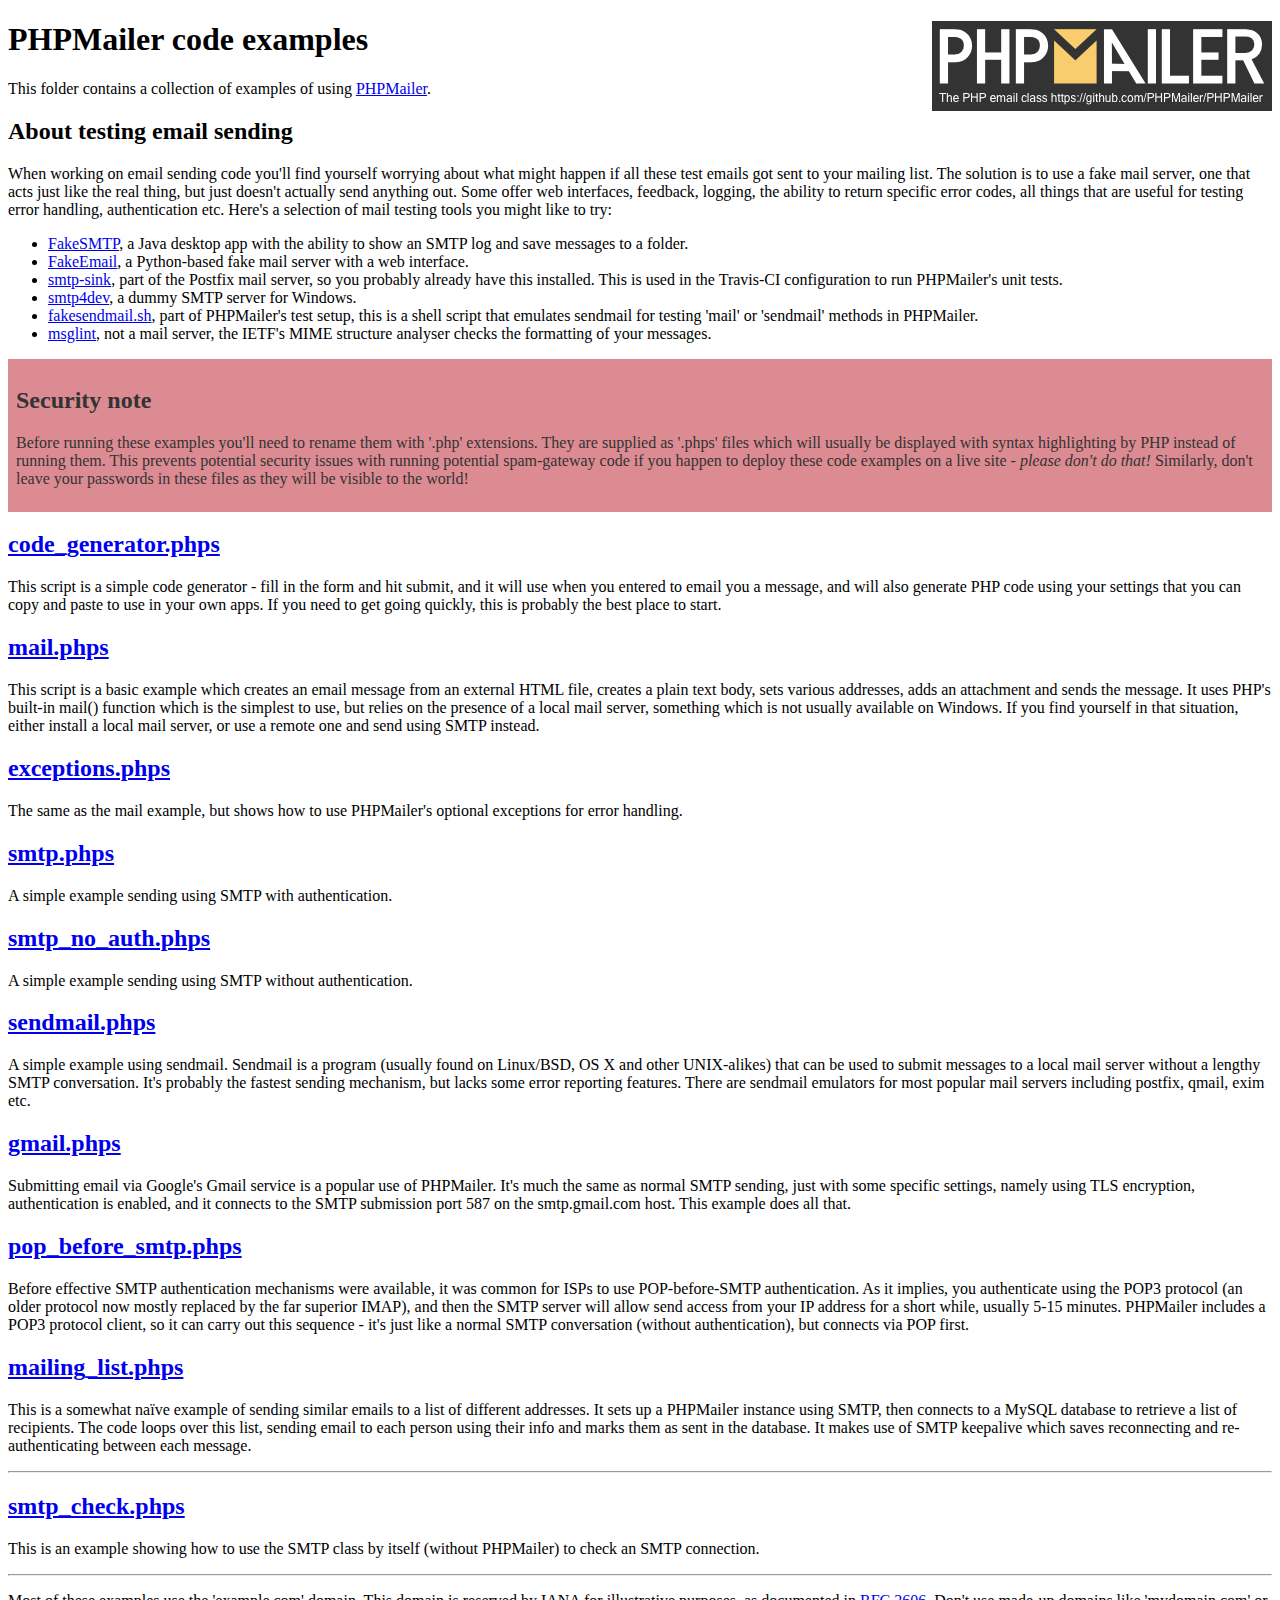
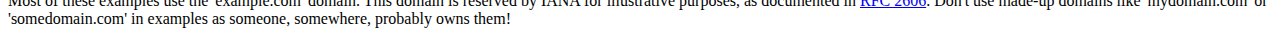
<file: login_cliente/PHPMailer/examples/index.html>
<!DOCTYPE html>
<html>
<head>
	<meta charset="UTF-8">
	<title>PHPMailer Examples</title>
</head>
<body>
<h1>PHPMailer code examples<a href="https://github.com/PHPMailer/PHPMailer"><img src="images/phpmailer.png" style="float:right; border:0;" alt="PHPMailer logo"></a></h1>
<p>This folder contains a collection of examples of using <a href="https://github.com/PHPMailer/PHPMailer">PHPMailer</a>.</p>
<h2>About testing email sending</h2>
<p>When working on email sending code you'll find yourself worrying about what might happen if all these test emails got sent to your mailing list. The solution is to use a fake mail server, one that acts just like the real thing, but just doesn't actually send anything out. Some offer web interfaces, feedback, logging, the ability to return specific error codes, all things that are useful for testing error handling, authentication etc. Here's a selection of mail testing tools you might like to try:</p>
<ul>
  <li><a href="https://github.com/Nilhcem/FakeSMTP">FakeSMTP</a>, a Java desktop app with the ability to show an SMTP log and save messages to a folder. </li>
  <li><a href="https://github.com/isotoma/FakeEmail">FakeEmail</a>, a Python-based fake mail server with a web interface.</li>
  <li><a href="http://www.postfix.org/smtp-sink.1.html">smtp-sink</a>, part of the Postfix mail server, so you probably already have this installed. This is used in the Travis-CI configuration to run PHPMailer's unit tests.</li>
  <li><a href="http://smtp4dev.codeplex.com">smtp4dev</a>, a dummy SMTP server for Windows.</li>
  <li><a href="https://github.com/PHPMailer/PHPMailer/blob/master/test/fakesendmail.sh">fakesendmail.sh</a>, part of PHPMailer's test setup, this is a shell script that emulates sendmail for testing 'mail' or 'sendmail' methods in PHPMailer.</li>
  <li><a href="http://tools.ietf.org/tools/msglint/">msglint</a>, not a mail server, the IETF's MIME structure analyser checks the formatting of your messages.</li>
</ul>
<div style="padding: 8px; color: #333333; background-color: #dc8b92">
<h2>Security note</h2>
<p>Before running these examples you'll need to rename them with '.php' extensions. They are supplied as '.phps' files which will usually be displayed with syntax highlighting by PHP instead of running them. This prevents potential security issues with running potential spam-gateway code if you happen to deploy these code examples on a live site - <em>please don't do that!</em> Similarly, don't leave your passwords in these files as they will be visible to the world!</p>
</div>
<h2><a href="code_generator.phps">code_generator.phps</a></h2>
<p>This script is a simple code generator - fill in the form and hit submit, and it will use when you entered to email you a message, and will also generate PHP code using your settings that you can copy and paste to use in your own apps. If you need to get going quickly, this is probably the best place to start.</p>
<h2><a href="mail.phps">mail.phps</a></h2>
<p>This script is a basic example which creates an email message from an external HTML file, creates a plain text body, sets various addresses, adds an attachment and sends the message. It uses PHP's built-in mail() function which is the simplest to use, but relies on the presence of a local mail server, something which is not usually available on Windows. If you find yourself in that situation, either install a local mail server, or use a remote one and send using SMTP instead.</p>
<h2><a href="exceptions.phps">exceptions.phps</a></h2>
<p>The same as the mail example, but shows how to use PHPMailer's optional exceptions for error handling.</p>
<h2><a href="smtp.phps">smtp.phps</a></h2>
<p>A simple example sending using SMTP with authentication.</p>
<h2><a href="smtp_no_auth.phps">smtp_no_auth.phps</a></h2>
<p>A simple example sending using SMTP without authentication.</p>
<h2><a href="sendmail.phps">sendmail.phps</a></h2>
<p>A simple example using sendmail. Sendmail is a program (usually found on Linux/BSD, OS X and other UNIX-alikes) that can be used to submit messages to a local mail server without a lengthy SMTP conversation. It's probably the fastest sending mechanism, but lacks some error reporting features. There are sendmail emulators for most popular mail servers including postfix, qmail, exim etc.</p>
<h2><a href="gmail.phps">gmail.phps</a></h2>
<p>Submitting email via Google's Gmail service is a popular use of PHPMailer. It's much the same as normal SMTP sending, just with some specific settings, namely using TLS encryption, authentication is enabled, and it connects to the SMTP submission port 587 on the smtp.gmail.com host. This example does all that.</p>
<h2><a href="pop_before_smtp.phps">pop_before_smtp.phps</a></h2>
<p>Before effective SMTP authentication mechanisms were available, it was common for ISPs to use POP-before-SMTP authentication. As it implies, you authenticate using the POP3 protocol (an older protocol now mostly replaced by the far superior IMAP), and then the SMTP server will allow send access from your IP address for a short while, usually 5-15 minutes. PHPMailer includes a POP3 protocol client, so it can carry out this sequence - it's just like a normal SMTP conversation (without authentication), but connects via POP first.</p>
<h2><a href="mailing_list.phps">mailing_list.phps</a></h2>
<p>This is a somewhat naïve example of sending similar emails to a list of different addresses. It sets up a PHPMailer instance using SMTP, then connects to a MySQL database to retrieve a list of recipients. The code loops over this list, sending email to each person using their info and marks them as sent in the database. It makes use of SMTP keepalive which saves reconnecting and re-authenticating between each message.</p>
<hr>
<h2><a href="smtp_check.phps">smtp_check.phps</a></h2>
<p>This is an example showing how to use the SMTP class by itself (without PHPMailer) to check an SMTP connection.</p>
<hr>
<p>Most of these examples use the 'example.com' domain. This domain is reserved by IANA for illustrative purposes, as documented in <a href="http://tools.ietf.org/html/rfc2606">RFC 2606</a>. Don't use made-up domains like 'mydomain.com' or 'somedomain.com' in examples as someone, somewhere, probably owns them!</p>
</body>
</html>
</file>
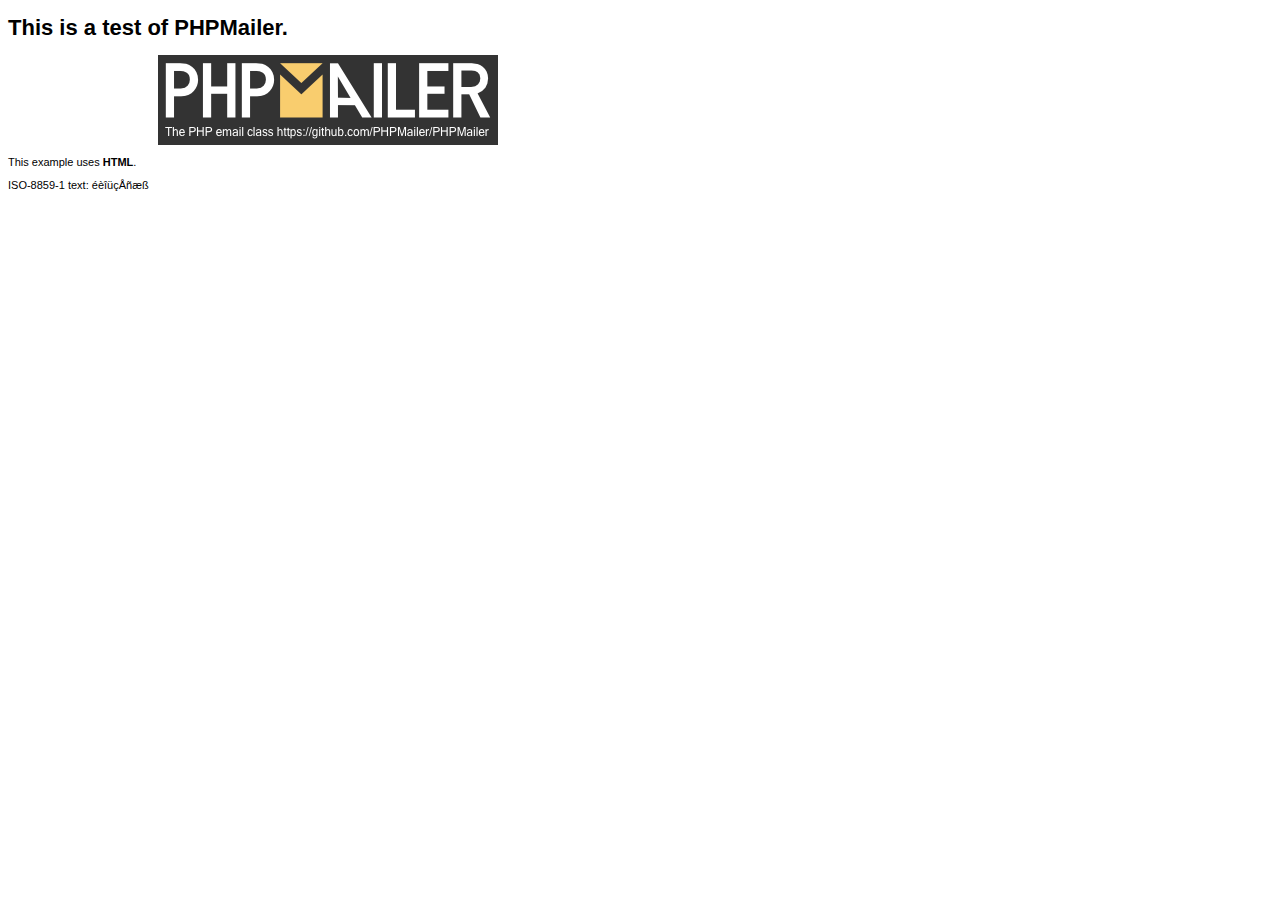
<file: login_cliente/PHPMailer/examples/contents.html>
<!DOCTYPE HTML PUBLIC "-//W3C//DTD HTML 4.01 Transitional//EN" "http://www.w3.org/TR/html4/loose.dtd">
<html>
<head>
  <meta http-equiv="Content-Type" content="text/html; charset=iso-8859-1">
  <title>PHPMailer Test</title>
</head>
<body>
<div style="width: 640px; font-family: Arial, Helvetica, sans-serif; font-size: 11px;">
  <h1>This is a test of PHPMailer.</h1>
  <div align="center">
    <a href="https://github.com/PHPMailer/PHPMailer/"><img src="images/phpmailer.png" height="90" width="340" alt="PHPMailer rocks"></a>
  </div>
  <p>This example uses <strong>HTML</strong>.</p>
  <p>ISO-8859-1 text: ���������</p>
</div>
</body>
</html>
</file>
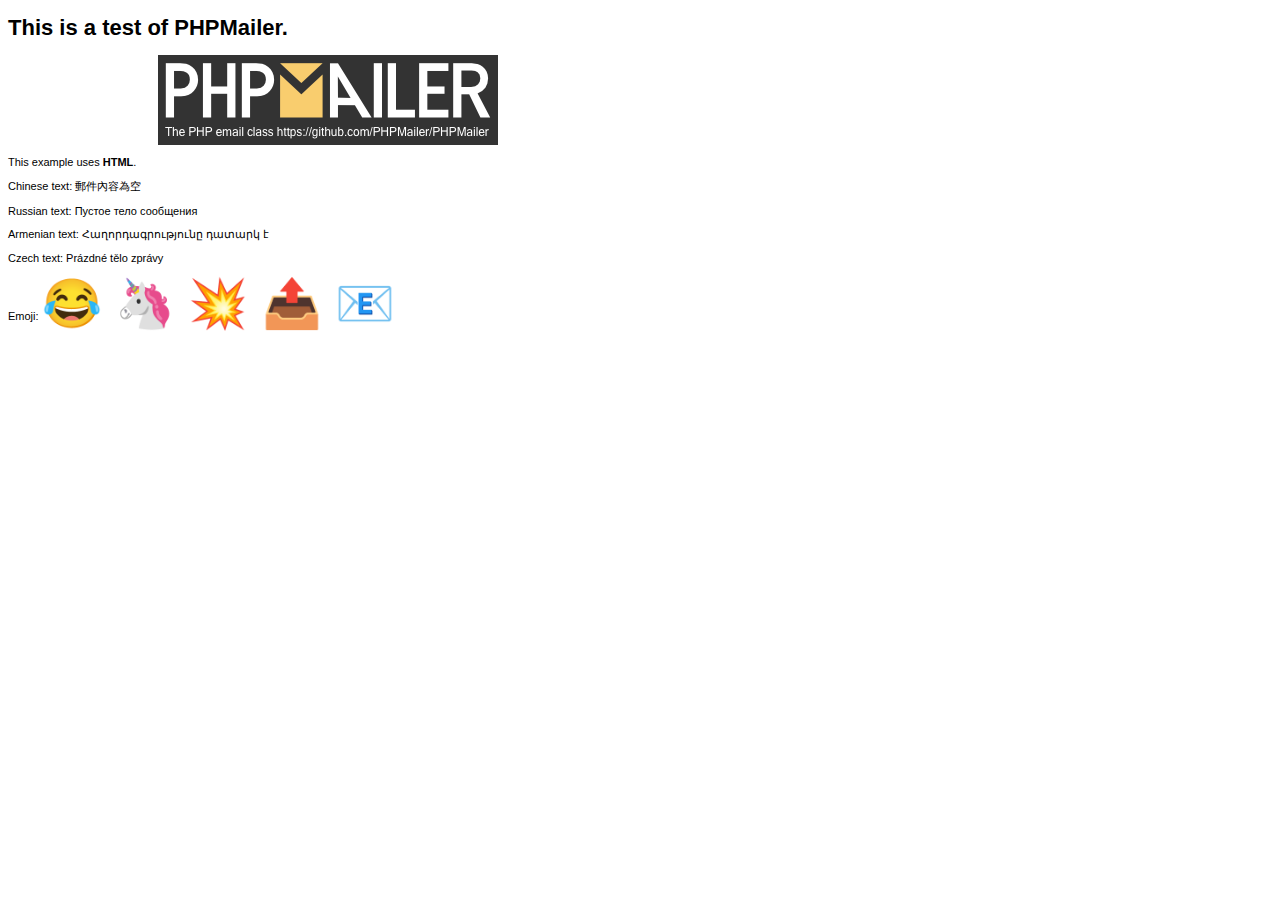
<file: login_cliente/PHPMailer/examples/contentsutf8.html>
<!DOCTYPE HTML PUBLIC "-//W3C//DTD HTML 4.01 Transitional//EN" "http://www.w3.org/TR/html4/loose.dtd">
<html>
<head>
  <meta http-equiv="Content-Type" content="text/html; charset=utf-8">
  <title>PHPMailer Test</title>
</head>
<body>
<div style="width: 640px; font-family: Arial, Helvetica, sans-serif; font-size: 11px;">
  <h1>This is a test of PHPMailer.</h1>
  <div align="center">
    <a href="https://github.com/PHPMailer/PHPMailer/"><img src="images/phpmailer.png" height="90" width="340" alt="PHPMailer rocks"></a>
  </div>
  <p>This example uses <strong>HTML</strong>.</p>
  <p>Chinese text: 郵件內容為空</p>
  <p>Russian text: Пустое тело сообщения</p>
  <p>Armenian text: Հաղորդագրությունը դատարկ է</p>
  <p>Czech text: Prázdné tělo zprávy</p>
  <p>Emoji: <span style="font-size: 48px">😂 🦄 💥 📤 📧</span></p>
</div>
</body>
</html>
</file>
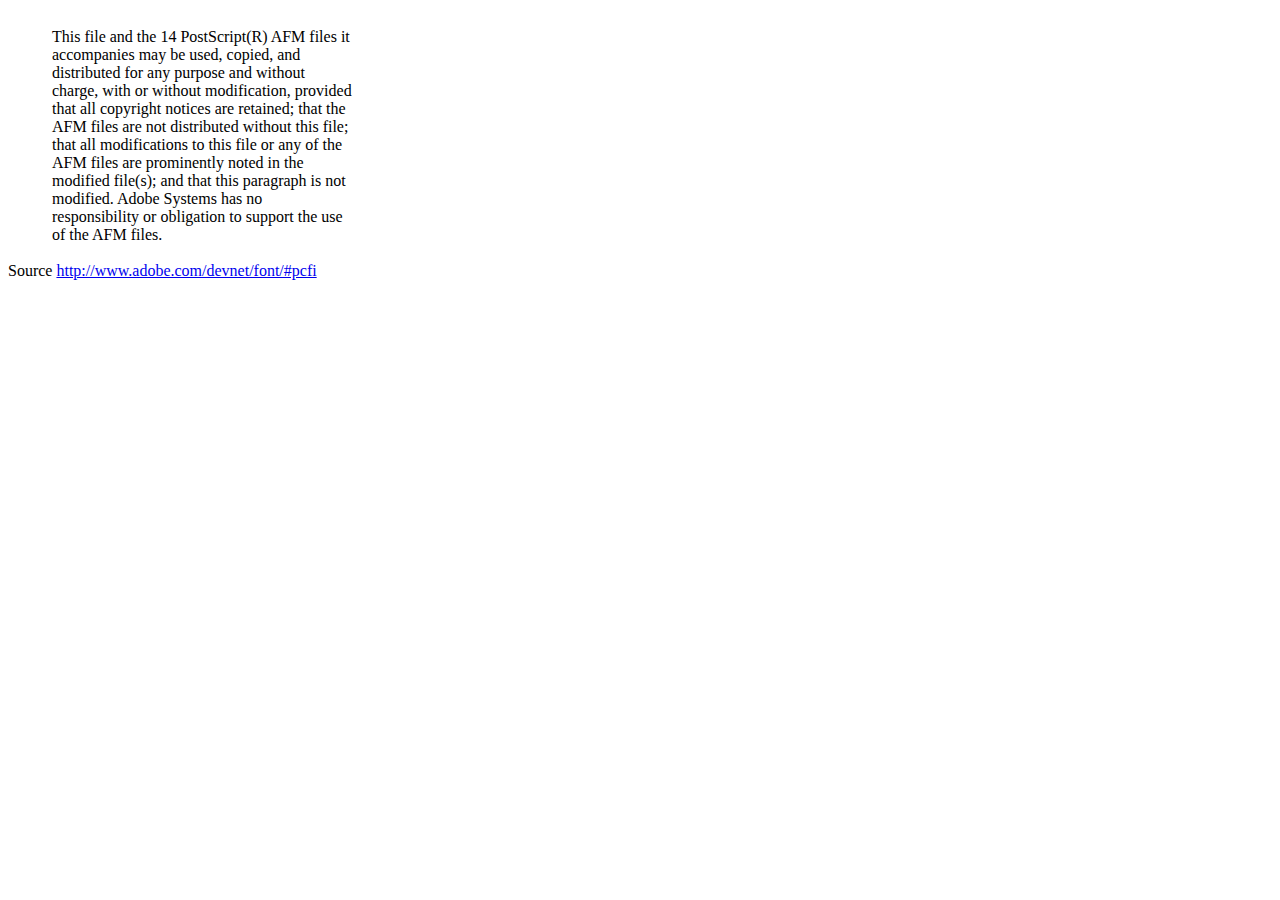
<file: librerias/dompdf/lib/fonts/mustRead.html>
<html>
	<head>
		<meta http-equiv="content-type" content="text/html;charset=iso-8859-1">
		<meta name="generator" content="Adobe GoLive 4">
		<title>Core 14 AFM Files - ReadMe</title>
	</head>
	<body bgcolor="white">
		<font color="white">or</font>
		<table border="0" cellpadding="0" cellspacing="2">
			<tr>
				<td width="40"></td>
				<td width="300">This file and the 14 PostScript(R) AFM files it accompanies may be used, copied, and distributed for any purpose and without charge, with or without modification, provided that all copyright notices are retained; that the AFM files are not distributed without this file; that all modifications to this file or any of the AFM files are prominently noted in the modified file(s); and that this paragraph is not modified. Adobe Systems has no responsibility or obligation to support the use of the AFM files. <font color="white">Col</font></td>
			</tr>
		</table>
		<p>Source <a href="http://www.adobe.com/devnet/font/#pcfi">http://www.adobe.com/devnet/font/#pcfi</a></p>
</body>
</html>
</file>
